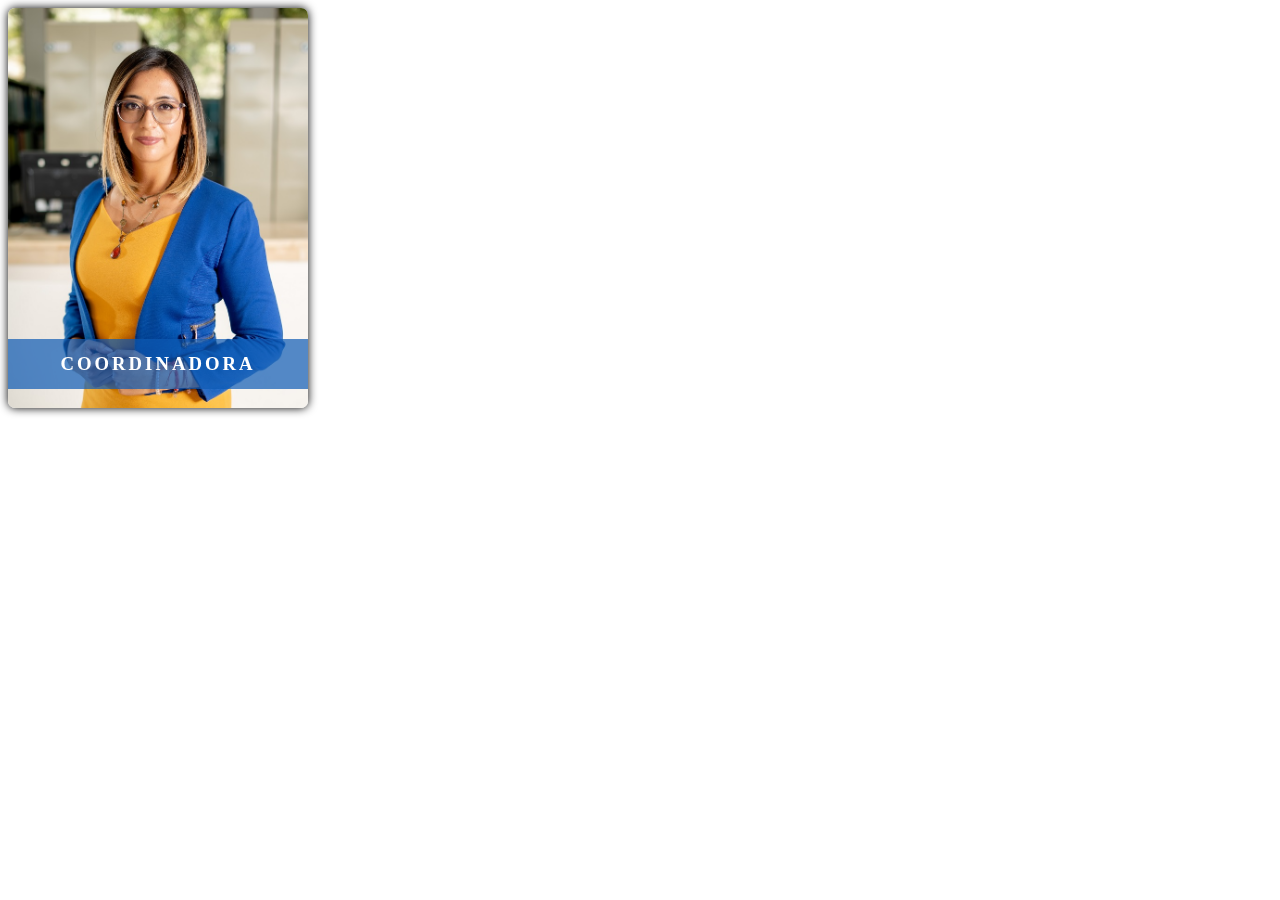
<file: index.html>
<!DOCTYPE html>
<html>
<head>
	<meta charset="utf-8">
	<meta name="viewport" content="width=device-width, initial-scale=1">
	<title>Tarjeta</title>
	<link rel="stylesheet" type="text/css" href="css/card.css">
</head>
<body>

	<div class="card">
		<div class="face front">
			<img src="img/ana-balseca-1.jpg" alt="ana-balseca">
			<h3>COORDINADORA</h3>
		</div>
		<div class="face back">
			<img src="img/ana-balseca-1-border.jpg" alt="ana-balseca" class="img-border">
			<div class="informacion">
				<div>
					Blga. Ana Gabriela Balseca V., MSc.
				</div>
				<div>
					<b>Coordinadora del Programa de Maestría</b>
				</div>
				<div class="correo">
					<a href="mailto:maestria.biodiversidadcambioclimatico@upse.edu.ec">maestria.biodiversidadcambioclimatico@upse.edu.ec</a>
				</div>
			</div>
		</div>
	</div>

</body>
</html>
</file>
<file: css/card.css>
.card {
	width: 300px;
	height: 400px;
	position: relative;
}

.card .face {
	position: absolute;
	width: 100%;
	height: 100%;
	overflow: hidden;
	backface-visibility: hidden;
	border-radius: 7px;
	box-shadow: 0 0 10px black;
	transition: .5s ease;
}

.card .front {
	transform: perspective(600px) rotateY(0deg);
}

.card .front img {
	width: 100%;
	height: 100%;
	object-fit: cover;
}

.card .front h3 {
	color: #fff;
	width: 100%;
	position: absolute;
	bottom: 0;
	line-height: 50px;
	background-color: rgba(13, 90, 180, 0.7);
	text-align: center;
	letter-spacing: 3px;
}

.card .back {
	color: white;
	background-image: url("../img/tarjeta.png");
	background-size: cover;
	text-align: center;
	transform: perspective(600px) rotateY(180deg);
	position: relative;
}

.card .back .informacion {
	position: absolute;
	bottom: 50px;
	left: 0;
	width: 100%;
	text-align: center;
	color: #000;
	line-height: 30px;
	letter-spacing: 0.5px;
	font-size: 0.85em;
}

.card .back .informacion .correo {
	font-size: 0.8em;
}

.card .back .img-border {
	width: 150px;
	height: 150px;
	border-radius: 50%;
	position: absolute;
	top: 90px;
	left: 80px;
	border: solid #fff 4px;
}

.card .back::before {
	content: '';
	position: absolute;
	inset: 0;
	width: 100%;
	height: 100%;
}

.card .back .correo a {
	text-decoration: none;
	letter-spacing: 0.5px;
}

.card:hover .front {
	transform: perspective(600px) rotateY(180deg);
}

.card:hover .back {
	transform: perspective(600px) rotateY(360deg);
}
</file>
